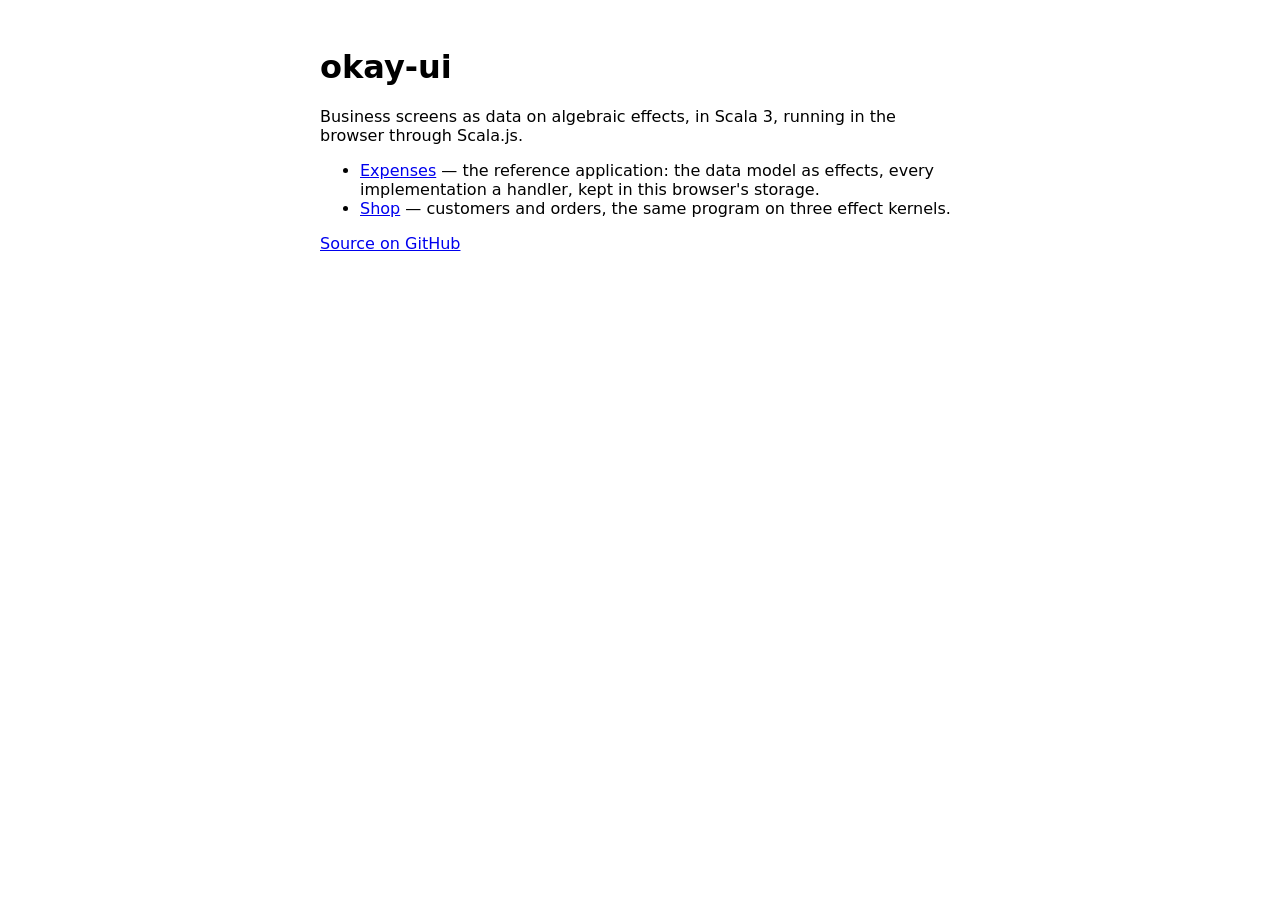
<file: index.html>
<!doctype html>
<html lang="en"><head><meta charset="utf-8"><meta name="viewport" content="width=device-width, initial-scale=1">
<title>okay-ui demos</title>  <!-- Cloudflare Web Analytics: no cookies, no personal data -->
  <script type='module' src='https://static.cloudflareinsights.com/beacon.min.js'
    data-cf-beacon='{"token": "bf3bb7f255b64c1da1185fd68bdf6a44"}'></script>
</head>
<body style="font-family: system-ui, sans-serif; max-width: 40rem; margin: 3rem auto; padding: 0 1rem">
<h1>okay-ui</h1>
<p>Business screens as data on algebraic effects, in Scala 3, running in the browser through Scala.js.</p>
<ul>
  <li><a href="expenses/">Expenses</a> — the reference application: the data model as effects, every implementation a
    handler, kept in this browser's storage.</li>
  <li><a href="shop/">Shop</a> — customers and orders, the same program on three effect kernels.</li>
</ul>
<p><a href="https://github.com/okay-effects/okay-ui">Source on GitHub</a></p>
</body></html>
</file>
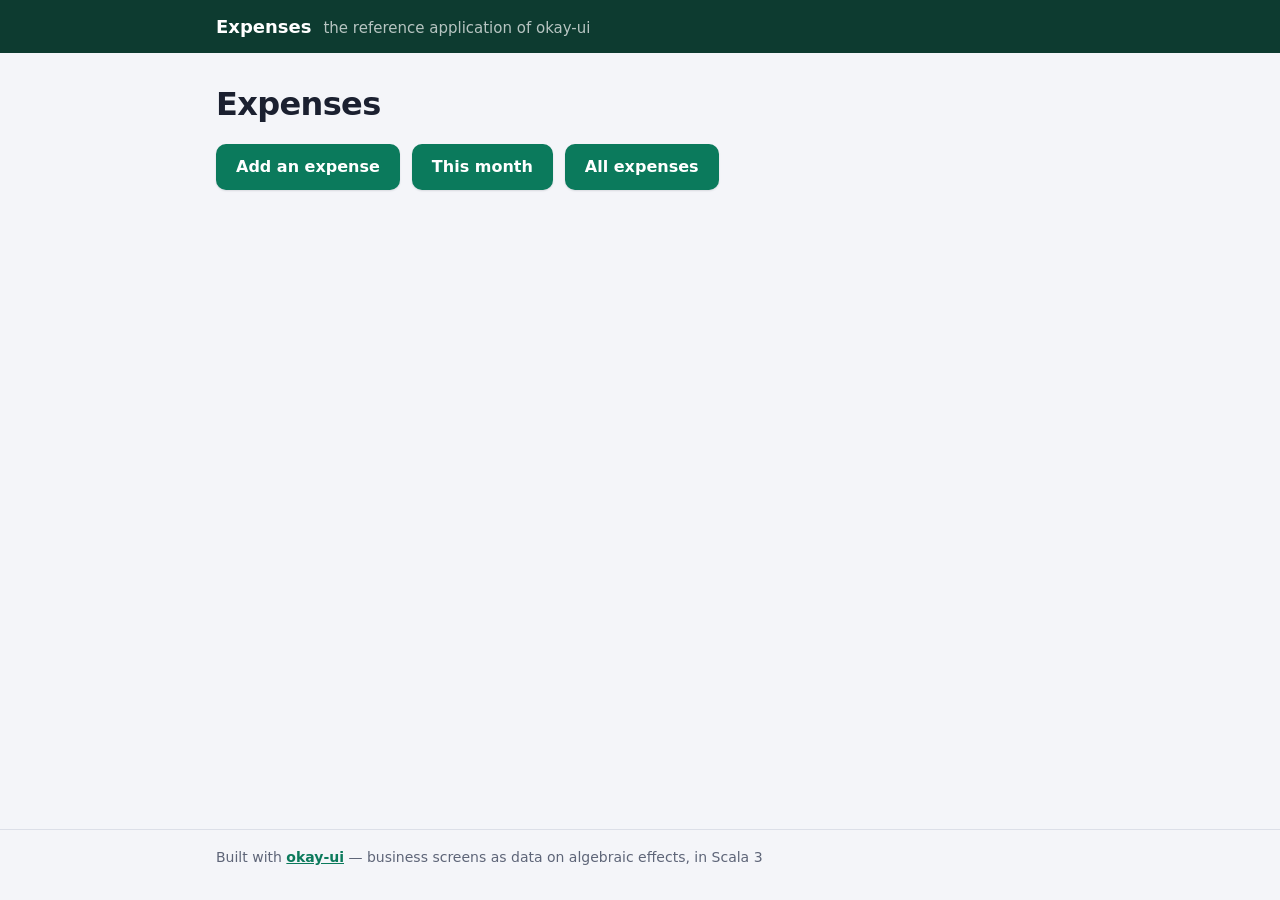
<file: expenses/index.html>
<!doctype html>
<html lang="en">
<head>
  <meta charset="utf-8">
  <meta name="viewport" content="width=device-width, initial-scale=1">
  <title>Expenses — okay-ui</title>
  <!-- Cloudflare Web Analytics: no cookies, no personal data -->
  <script type='module' src='https://static.cloudflareinsights.com/beacon.min.js'
    data-cf-beacon='{"token": "bf3bb7f255b64c1da1185fd68bdf6a44"}'></script>
</head>
<body>
  <header><div class="bar">
    <span class="brand">Expenses</span><span class="tag">the reference application of okay-ui</span>
  </div></header>
  <div id="app"></div>
  <footer><div class="bar">
    Built with <a href="https://github.com/okay-effects/okay-ui" target="_blank" rel="noopener noreferrer">okay-ui</a> —
    business screens as data on algebraic effects, in Scala 3
  </div></footer>
  <!-- the expenses, linked by Scala.js: `sbt -Dplatforms=jvm,js referenceJS/web` puts main.js here;
       its look is okay-ui's, put in by the program -->
  <script src="main.js"></script>
</body>
</html>
</file>
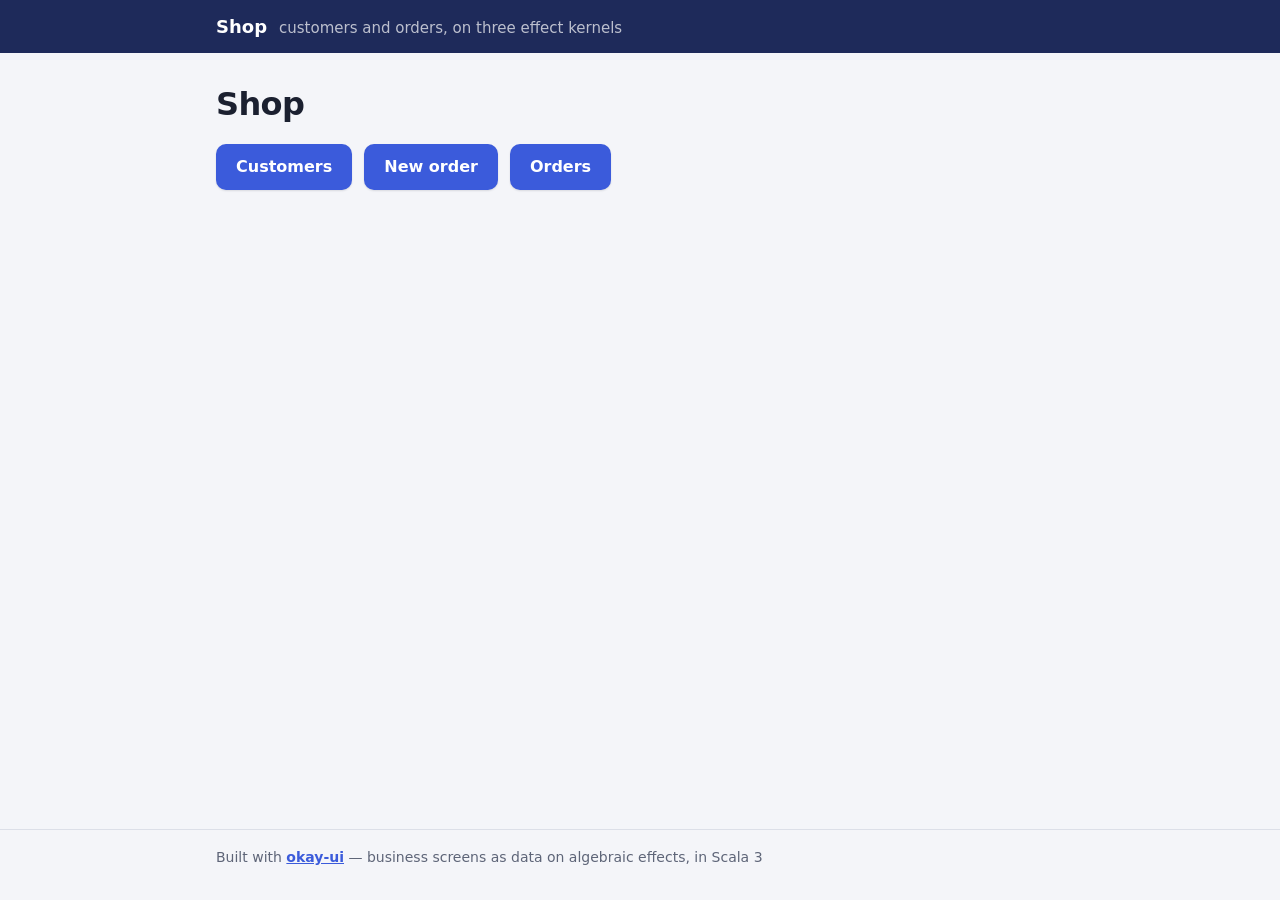
<file: shop/index.html>
<!doctype html>
<html lang="en">
<head>
  <meta charset="utf-8">
  <meta name="viewport" content="width=device-width, initial-scale=1">
  <title>Shop — okay-ui</title>
  <!-- Cloudflare Web Analytics: no cookies, no personal data -->
  <script type='module' src='https://static.cloudflareinsights.com/beacon.min.js'
    data-cf-beacon='{"token": "bf3bb7f255b64c1da1185fd68bdf6a44"}'></script>
</head>
<body>
  <header><div class="bar">
    <span class="brand">Shop</span><span class="tag">customers and orders, on three effect kernels</span>
  </div></header>
  <div id="app"></div>
  <footer><div class="bar">
    Built with <a href="https://github.com/okay-effects/okay-ui" target="_blank" rel="noopener noreferrer">okay-ui</a> —
    business screens as data on algebraic effects, in Scala 3
  </div></footer>
  <!-- the shop, linked by Scala.js: `sbt -Dplatforms=jvm,js examplesJS/web` puts main.js here;
       its look is okay-ui's, put in by the program -->
  <script src="main.js"></script>
</body>
</html>
</file>
